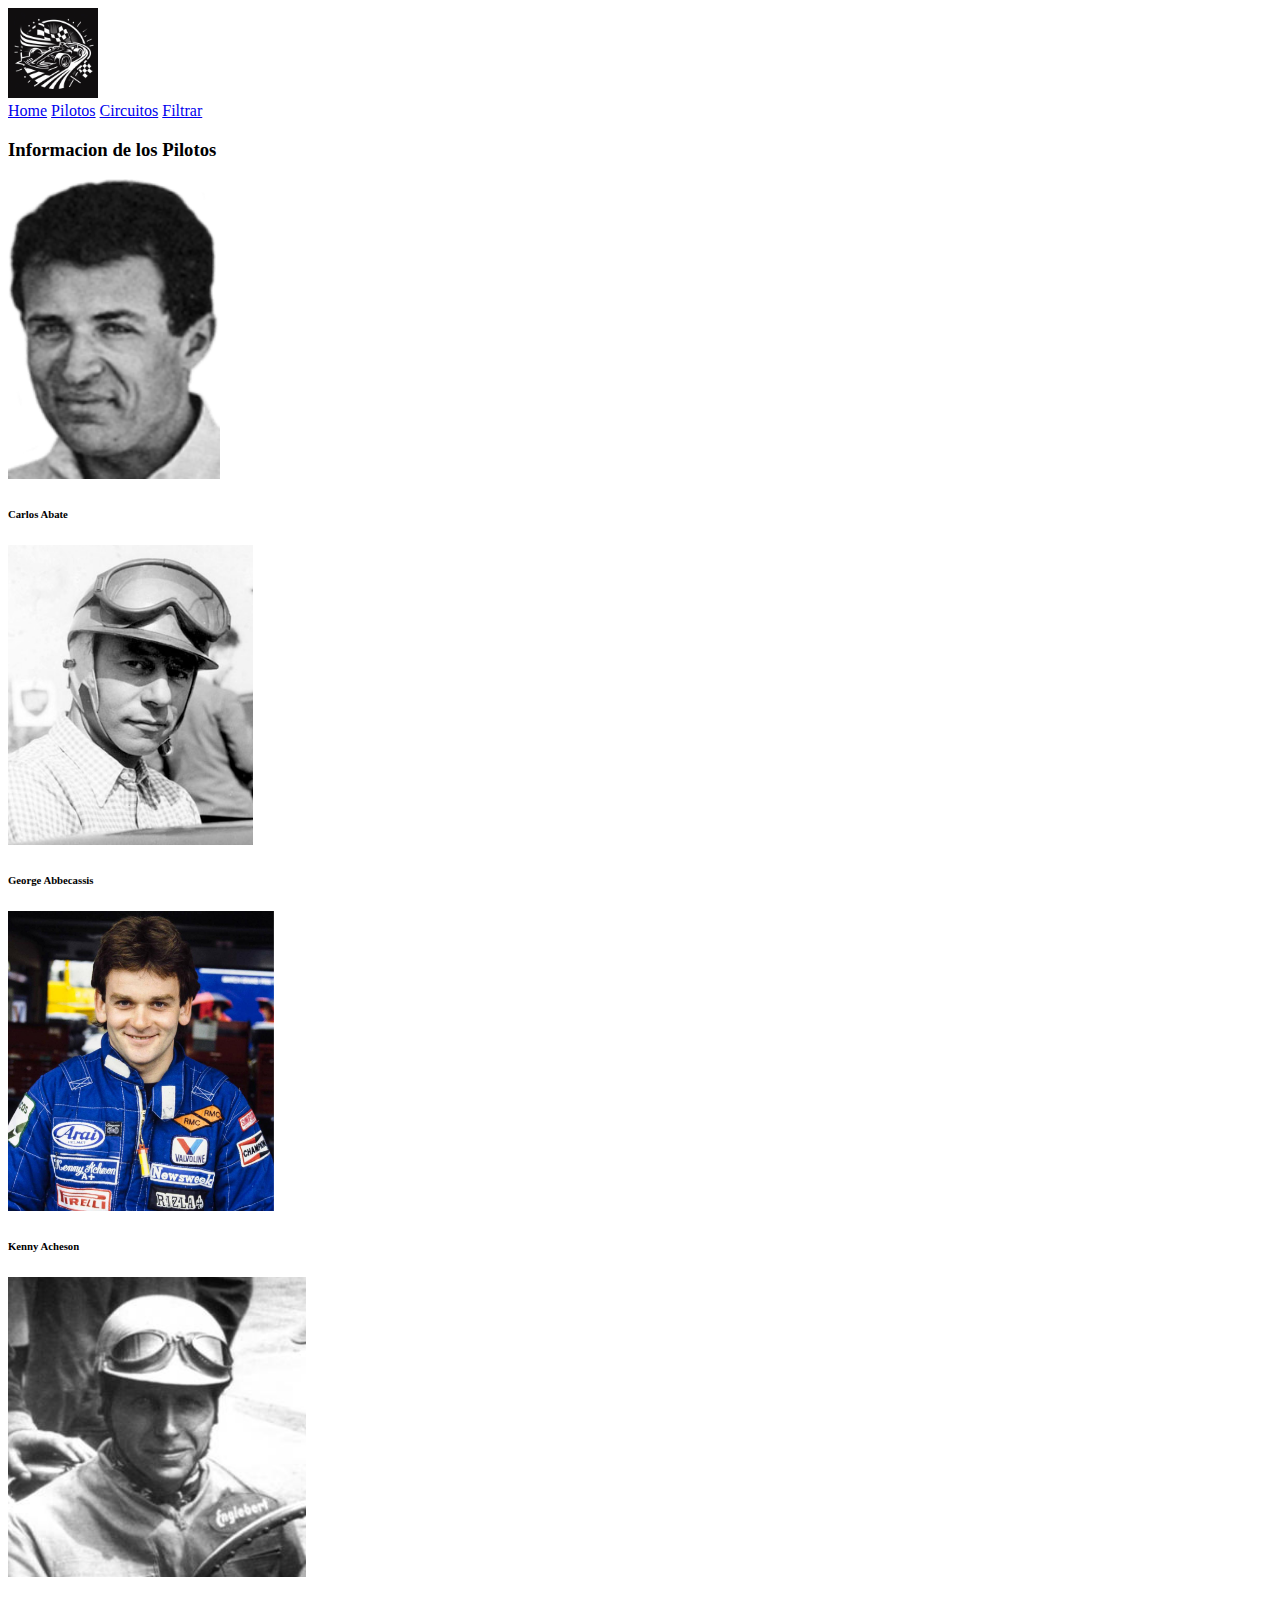
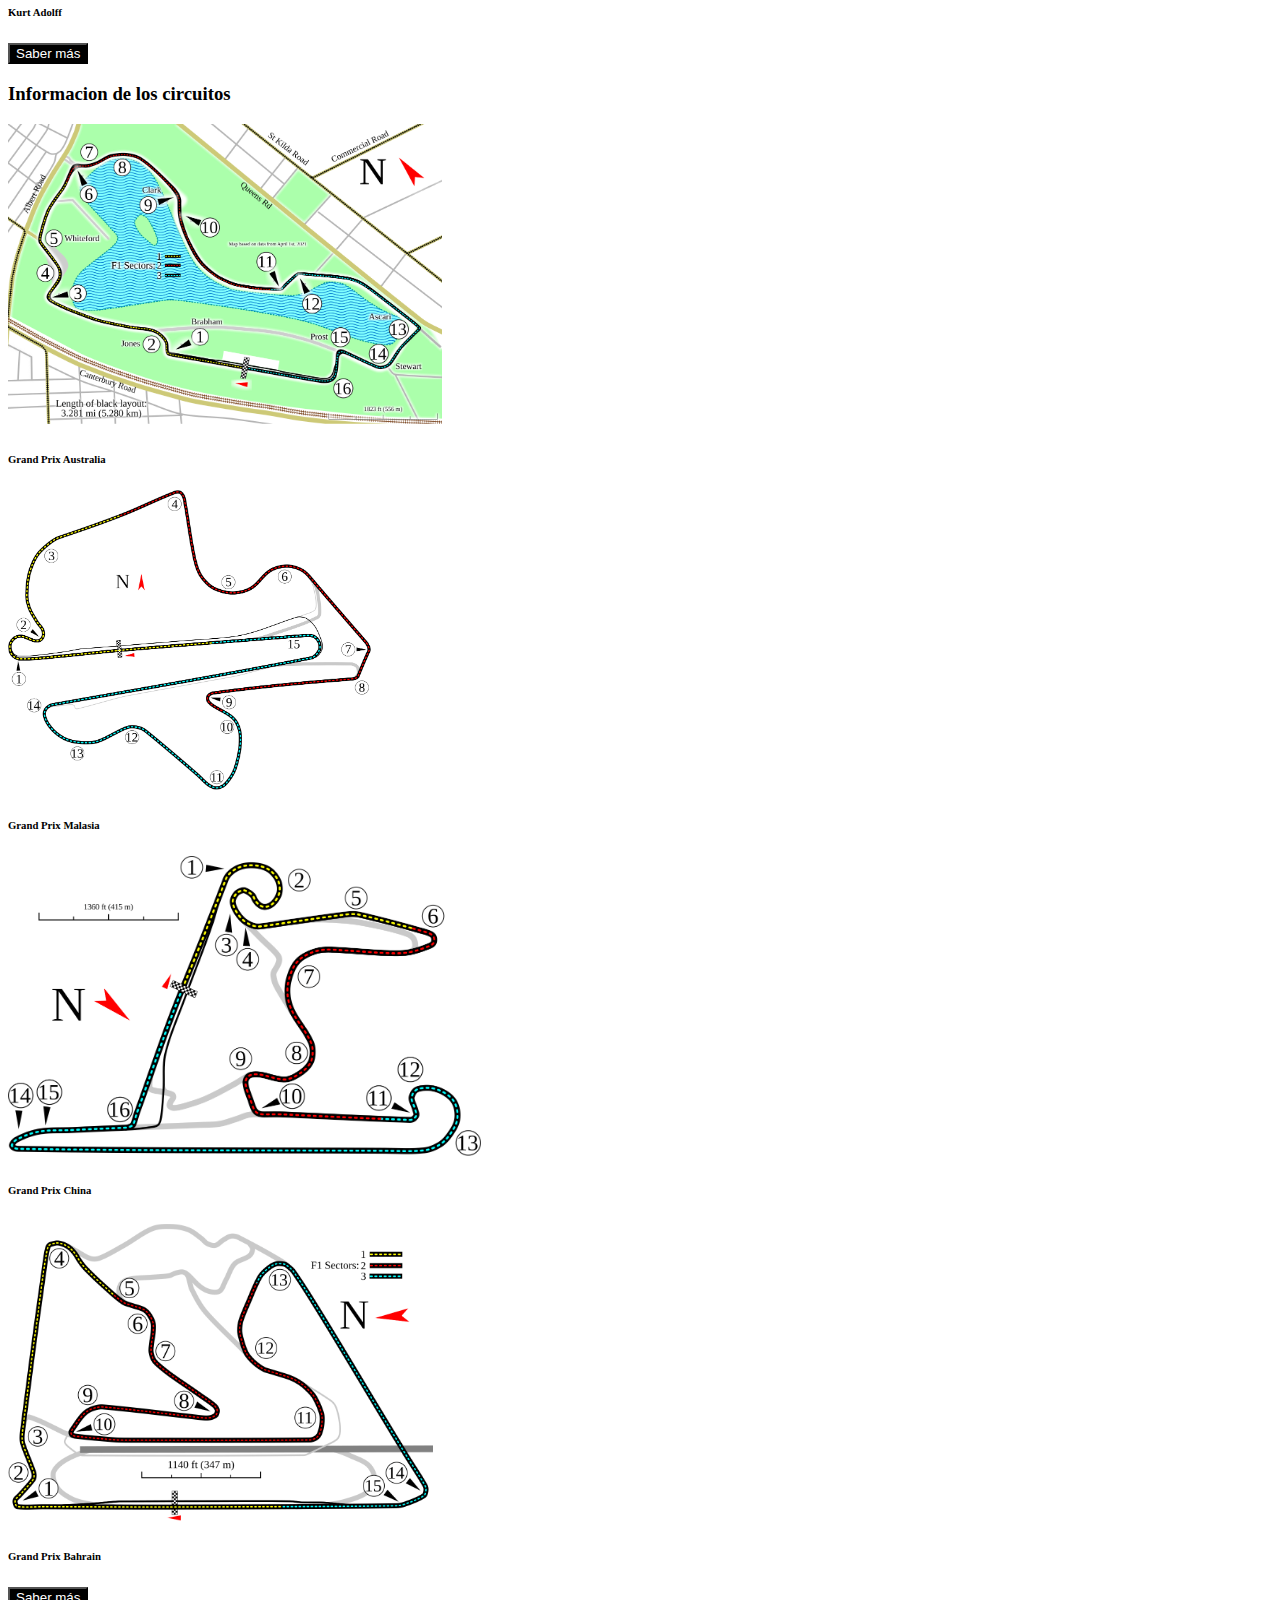
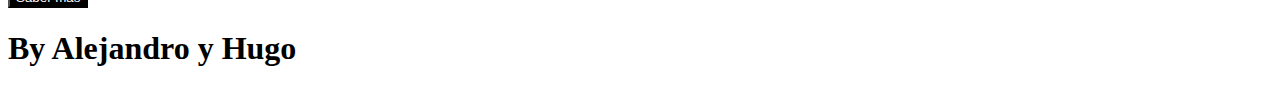
<file: index.html>
<!doctype html>
<html lang="en">

<head>
    <title>Practica API</title>
    <!-- Required meta tags -->
    <meta charset="utf-8" />
    <meta name="viewport" content="width=device-width, initial-scale=1, shrink-to-fit=no" />

    <!-- Bootstrap CSS v5.2.1 -->
    <link href="https://cdn.jsdelivr.net/npm/bootstrap@5.3.2/dist/css/bootstrap.min.css" rel="stylesheet"
        integrity="sha384-T3c6CoIi6uLrA9TneNEoa7RxnatzjcDSCmG1MXxSR1GAsXEV/Dwwykc2MPK8M2HN" crossorigin="anonymous" />

    <link rel="stylesheet" href="css/style.css">

</head>

<body class="bg-secondary">

    <header class="bg-black w-100">
        <nav class="navbar navbar-expand container-fluid">
            <div class="container-fluid">
                <a class="navbar-brand ms-2" href="index.html">
                    <img src="img/logo for a Formula 1 information website.png" alt="Logo" width="90px">
                </a>
                <div class="navbar-collapse justify-content-center align-items-center">
                    <div class="navbar-nav flex-row">
                        <a class="nav-link text-light pe-4" aria-current="page" href="index.html">Home</a>
                        <a class="nav-link text-light pe-4" aria-current="page" href="pilotos.html">Pilotos</a>
                        <a class="nav-link text-light pe-4" aria-current="page" href="Info_circuito.html">Circuitos</a>
                        <a class="nav-link text-light pe-0" aria-current="page" href="filtrar.html">Filtrar</a>
                    </div>
                </div>
            </div>
        </nav>
    </header>

    <main class="bg-secondary">
        <section class="container">
            <h3 class="text-light pt-4">Informacion de los Pilotos</h3>
            <div class="row align-items-center">
                <div class="col-sm-3 ">
                    <div class="card mt-3 border-0" style="width:18rem;">
                        <img height="300px"
                            src="img/abate.png"
                            class="card-img-top" alt="...">
                        <div class="card-body bg-black">
                            <h6 class="card-subtitle mb-2 text-light">Carlos Abate</h6>
                        </div>
                    </div>
                </div>
                <div class="col-sm-3 ">
                    <div class="card mt-3 border-0" style="width:18rem;">
                        <img height="300px"
                            src="img/george.jpg"
                            class="card-img-top" alt="...">
                        <div class="card-body bg-black">
                            <h6 class="card-subtitle mb-2 text-light">George Abbecassis</h6>
                        </div>
                    </div>
                </div>
                <div class="col-sm-3 ">
                    <div class="card mt-3 border-0" style="width:18rem;">
                        <img height="300px"
                            src="img/kenny.jpg"
                            class="card-img-top" alt="...">
                        <div class="card-body bg-black">
                            <h6 class="card-subtitle mb-2 text-light">Kenny Acheson</h6>
                        </div>
                    </div>
                </div>
                <div class="col-sm-3 ">
                    <div class="card mt-3 border-0" style="width:18rem;">
                        <img height="300px"
                            src="img/Kurt_Adolff.png"
                            class="card-img-top" alt="...">
                        <div class="card-body bg-black">
                            <h6 class="card-subtitle mb-2 text-light">Kurt Adolff</h6>
                        </div>
                    </div>
                </div>
                <a href="pilotos.html"><button class="btn-hover border-0 mt-4 rounded-2 ps-4 pe-4 pt-2 pb-2">Saber más</button></a>
            </div>
            <h3 class="text-light mt-4">Informacion de los circuitos</h3>
            <div class="row align-items-center">
                <div class="col-sm-3 ">
                    <div class="card mt-3 border-0" style="width:18rem;">
                        <img height="300px"
                            src="img/Albert_Park_Circuit_2021.svg.png"
                            class="card-img-top" alt="...">
                        <div class="card-body bg-black">
                            <h6 class="card-subtitle mb-2 text-light">Grand Prix Australia</h6>
                        </div>
                    </div>    
                </div>
                <div class="col-sm-3 ">
                    <div class="card mt-3 border-0" style="width:18rem;">
                        <img height="300px"
                            src="img/Sepang.svg.png"
                            class="card-img-top" alt="...">
                        <div class="card-body bg-black">
                            <h6 class="card-subtitle mb-2 text-light">Grand Prix Malasia</h6>
                        </div>
                    </div>    
                </div>
                <div class="col-sm-3 ">
                    <div class="card mt-3 border-0" style="width:18rem;">
                        <img height="300px"
                            src="img/Shanghai_International_Racing_Circuit_track_map.svg.png"
                            class="card-img-top" alt="...">
                        <div class="card-body bg-black">
                            <h6 class="card-subtitle mb-2 text-light">Grand Prix China</h6>
                        </div>
                    </div>    
                </div>
                <div class="col-sm-3 ">
                    <div class="card mt-3 border-0" style="width:18rem;">
                        <img height="300px"
                            src="img/Bahrain_International_Circuit--Grand_Prix_Layout.svg.png"
                            class="card-img-top" alt="...">
                        <div class="card-body bg-black">
                            <h6 class="card-subtitle mb-2 text-light">Grand Prix Bahrain</h6>
                        </div>
                    </div>
                </div>
            </div>
            <a href="Info_circuito.html"><button class="btn-hover border-0 mt-4 mb-3 rounded-2 ps-4 pe-4 pt-2 pb-2">Saber más</button></a>
        </section>
    </main>

    <footer class="bg-black">
        <div class="d-flex justify-content-center align-items-center">
           <h1 class="text-white">By Alejandro y Hugo</h1>
        </div>
   </footer>

    <!-- Bootstrap JavaScript Libraries -->
    <script src="https://cdn.jsdelivr.net/npm/@popperjs/core@2.11.8/dist/umd/popper.min.js"
        integrity="sha384-I7E8VVD/ismYTF4hNIPjVp/Zjvgyol6VFvRkX/vR+Vc4jQkC+hVqc2pM8ODewa9r"
        crossorigin="anonymous"></script>

    <script src="https://cdn.jsdelivr.net/npm/bootstrap@5.3.2/dist/js/bootstrap.min.js"
        integrity="sha384-BBtl+eGJRgqQAUMxJ7pMwbEyER4l1g+O15P+16Ep7Q9Q+zqX6gSbd85u4mG4QzX+"
        crossorigin="anonymous"></script>
</body>

</html>
</file>
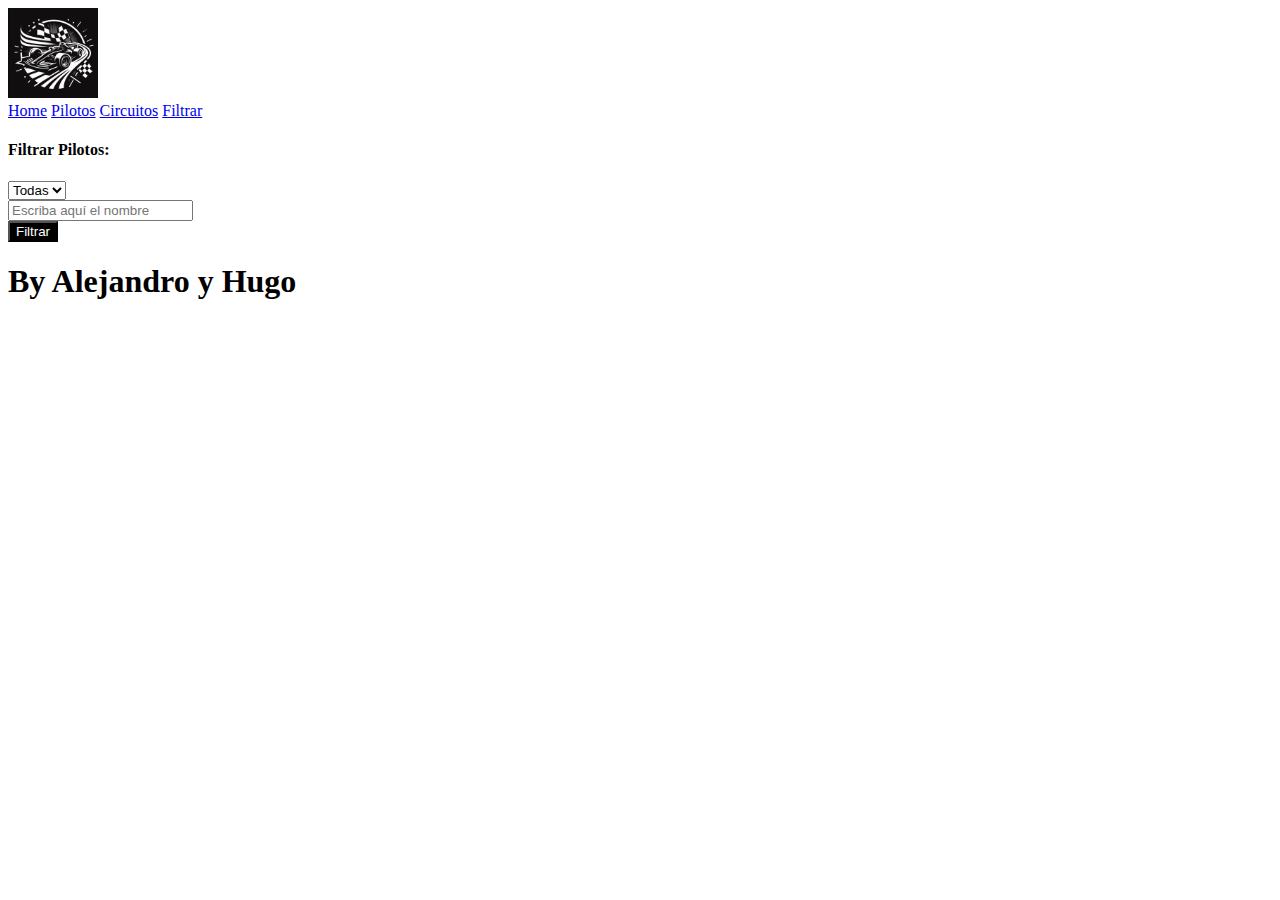
<file: filtrar.html>
<!doctype html>
<html lang="en">
    <head>
        <title>Filtrar pilotos</title>
        <!-- Required meta tags -->
        <meta charset="utf-8" />
        <meta
            name="viewport"
            content="width=device-width, initial-scale=1, shrink-to-fit=no"
        />

        <!-- Bootstrap CSS v5.2.1 -->
        <link
            href="https://cdn.jsdelivr.net/npm/bootstrap@5.3.2/dist/css/bootstrap.min.css"
            rel="stylesheet"
            integrity="sha384-T3c6CoIi6uLrA9TneNEoa7RxnatzjcDSCmG1MXxSR1GAsXEV/Dwwykc2MPK8M2HN"
            crossorigin="anonymous"
        />

        <link rel="stylesheet" href="css/style.css">
    </head>

    <body class="bg-secondary">
        <header class="bg-black w-100">
            <nav class="navbar navbar-expand container-fluid">
                <div class="container-fluid">
                    <a class="navbar-brand ms-2" href="index.html">
                        <img src="img/logo for a Formula 1 information website.png" alt="Logo" width="90px">
                    </a>
                    <div class="navbar-collapse justify-content-center align-items-center">
                        <div class="navbar-nav flex-row">
                            <a class="nav-link text-light pe-4" aria-current="page" href="index.html">Home</a>
                            <a class="nav-link text-light pe-4" aria-current="page" href="pilotos.html">Pilotos</a>
                            <a class="nav-link text-light pe-4" aria-current="page" href="Info_circuito.html">Circuitos</a>
                            <a class="nav-link text-light pe-0" aria-current="page" href="filtrar.html">Filtrar</a>
                        </div>
                    </div>
                </div>
            </nav>
        </header>

        <main>
            <section class="container">
                <div class="mt-2 mb-4">
                    <h4 class="text-light">Filtrar Pilotos:</h4>
                    <div class="row">
                        <div class="col-md-4">
                            <select id="OpcionesNacionalidad" class="form-select">
                                <option value="Todas">Todas</option>
                            </select>
                        </div>
                        <div class="col-md-6">
                            <input id="filtroNombre" type="text" class="form-control" placeholder="Escriba aquí el nombre">
                        </div>
                        <div class="col-md-2">
                            <button id="btn-filtrar" class="btn btn-hover w-100">Filtrar</button>
                        </div>
                    </div>
                </div>
            </section>  
            <section class="container">
                <div id="pilotosContainer" class="row align-items-center pb-4">
                    <div id="CardPiloto" class="col-sm-6 col-md-4 col-lg-3 col-xl-3" style="display: none;">  <!--Plantilla-->                 
                        <div class="card mt-3 border-0 h-100"> 
                            <h1 class="justify-content-center align-items-center d-flex" id="idPiloto"></h1>
                            <div class="card-body bg-black d-flex flex-column justify-content-between"> 
                                <h6 class="card-subtitle mb-3 text-light" id="nombre"></h6>
                                <h6 class="card-subtitle mb-3 text-light" id="fechaNacimiento"></h6>
                                <h6 class="card-subtitle mb-3 text-light" id="nacionalidadCard"></h6>
                                <a href="" class="card-subtitle mb-3 text-light" id="enlaceWiki">Wikipedia</a>
                            </div>
                        </div>
                    </div>                    
                </div>
            </section>
            
        </main>
        
        <footer class="bg-black">
            <div class="d-flex justify-content-center align-items-center">
               <h1 class="text-white">By Alejandro y Hugo</h1>
            </div>
       </footer>
       <script src="javascript/pilotosFiltrados.js"></script>
        <script
            src="https://cdn.jsdelivr.net/npm/@popperjs/core@2.11.8/dist/umd/popper.min.js"
            integrity="sha384-I7E8VVD/ismYTF4hNIPjVp/Zjvgyol6VFvRkX/vR+Vc4jQkC+hVqc2pM8ODewa9r"
            crossorigin="anonymous"
        ></script>

        <script
            src="https://cdn.jsdelivr.net/npm/bootstrap@5.3.2/dist/js/bootstrap.min.js"
            integrity="sha384-BBtl+eGJRgqQAUMxJ7pMwbEyER4l1g+O15P+16Ep7Q9Q+zqX6gSbd85u4mG4QzX+"
            crossorigin="anonymous"
        ></script>

    </body>
</html>
</file>
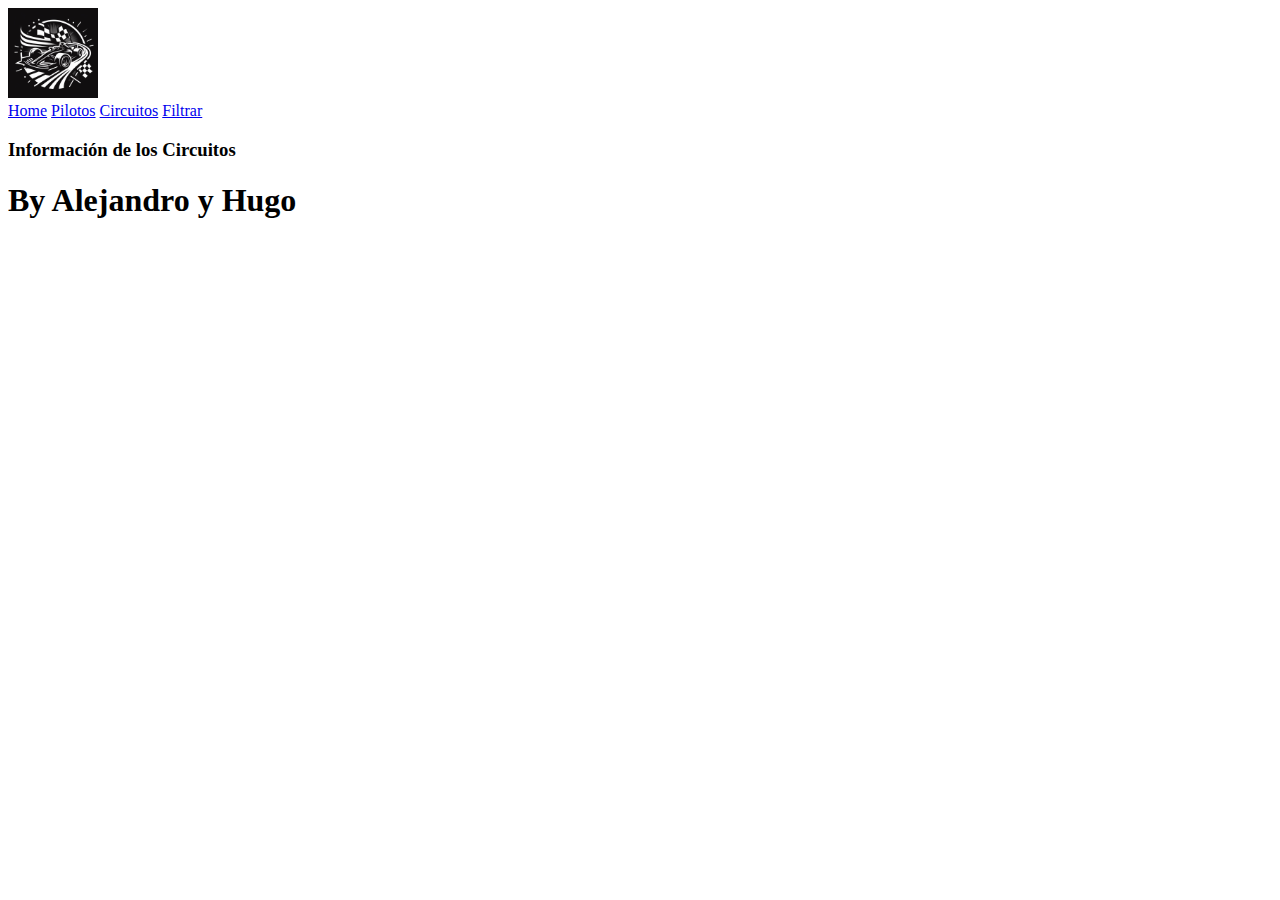
<file: Info_circuito.html>
<!doctype html>
<html lang="en">

<head>
    <title>Circuitos</title>
    <!-- Required meta tags -->
    <meta charset="utf-8" />
    <meta name="viewport" content="width=device-width, initial-scale=1, shrink-to-fit=no" />

    <!-- Bootstrap CSS v5.2.1 -->
    <link href="https://cdn.jsdelivr.net/npm/bootstrap@5.3.2/dist/css/bootstrap.min.css" rel="stylesheet"
        integrity="sha384-T3c6CoIi6uLrA9TneNEoa7RxnatzjcDSCmG1MXxSR1GAsXEV/Dwwykc2MPK8M2HN" crossorigin="anonymous" />
    <link rel="stylesheet" href="css/style.css">
</head>

<body class="bg-secondary">

    <header class="bg-black w-100">
        <nav class="navbar navbar-expand container-fluid">
            <div class="container-fluid">
                <a class="navbar-brand ms-2" href="index.html">
                    <img src="img/logo for a Formula 1 information website.png" alt="Logo" width="90px">
                </a>
                <div class="navbar-collapse justify-content-center align-items-center">
                    <div class="navbar-nav flex-row">
                        <a class="nav-link text-light pe-4" aria-current="page" href="index.html">Home</a>
                        <a class="nav-link text-light pe-4" aria-current="page" href="pilotos.html">Pilotos</a>
                        <a class="nav-link text-light pe-4" aria-current="page" href="Info_circuito.html">Circuitos</a>
                        <a class="nav-link text-light pe-0" aria-current="page" href="filtrar.html">Filtrar</a>
                    </div>
                </div>
            </div>
        </nav>
    </header>
    
    <main>
        <section class="container">
            <h3 class="text-light pt-4">Información de los Circuitos</h3>
            <div id="CircuitosContainer" class="row align-items-center pb-4">
                <div id="CardCircuito" class="col-sm-6 col-md-6 col-lg-4 col-xl-4" style="display: none;"> <!--Plantilla-->  
                    <div class="card mt-3 mb-3 border-0" style="width:100%;">
                        <h1 class="justify-content-center align-items-center d-flex" id="country"></h1>
                        <div class="card-body bg-black">
                            <h6 class="card-subtitle mb-3 text-light" id="locality"></h6>
                            <h6 class="card-subtitle mb-3 text-light" id="raceName"></h6>
                            <h6 class="card-subtitle mb-3 text-light" id="circuitName"></h6>
                        </div>
                    </div>
                </div>
            </div>
        </section>
    </main>
    
    <footer class="bg-black">
        <div class="d-flex justify-content-center align-items-center">
            <h1 class="text-white">By Alejandro y Hugo</h1>
        </div>
    </footer>

    <!-- Bootstrap JavaScript Libraries -->
    <script src="https://cdn.jsdelivr.net/npm/@popperjs/core@2.11.8/dist/umd/popper.min.js"
        integrity="sha384-I7E8VVD/ismYTF4hNIPjVp/Zjvgyol6VFvRkX/vR+Vc4jQkC+hVqc2pM8ODewa9r"
        crossorigin="anonymous"></script>

    <script src="https://cdn.jsdelivr.net/npm/bootstrap@5.3.2/dist/js/bootstrap.min.js"
        integrity="sha384-BBtl+eGJRgqQAUMxJ7pMwbEyER4l1g+O15P+16Ep7Q9Q+zqX6gSbd85u4mG4QzX+"
        crossorigin="anonymous"></script>
    <script src="javascript/circuitos.js"></script>
</body>

</html>
</file>
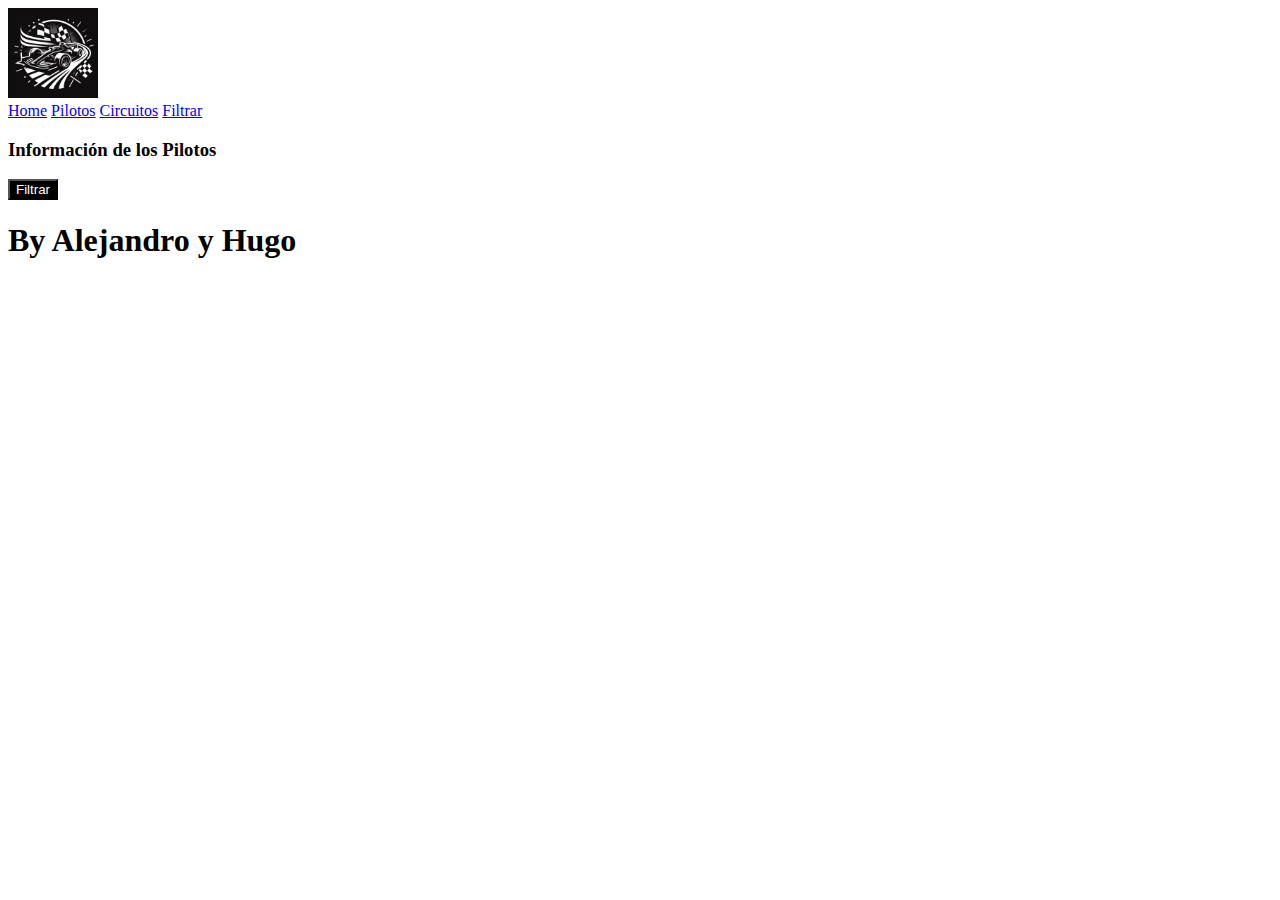
<file: pilotos.html>
<!doctype html>
<html lang="en">

<head>
    <title>Pilotos</title>
    <!-- Required meta tags -->
    <meta charset="utf-8" />
    <meta name="viewport" content="width=device-width, initial-scale=1, shrink-to-fit=no" />

    <!-- Bootstrap CSS v5.2.1 -->
    <link href="https://cdn.jsdelivr.net/npm/bootstrap@5.3.2/dist/css/bootstrap.min.css" rel="stylesheet"
        integrity="sha384-T3c6CoIi6uLrA9TneNEoa7RxnatzjcDSCmG1MXxSR1GAsXEV/Dwwykc2MPK8M2HN" crossorigin="anonymous" />
    <link rel="stylesheet" href="css/style.css">
</head>

<body class="bg-secondary">

    <header class="bg-black w-100">
        <nav class="navbar navbar-expand container-fluid">
            <div class="container-fluid">
                <a class="navbar-brand ms-2" href="index.html">
                    <img src="img/logo for a Formula 1 information website.png" alt="Logo" width="90px">
                </a>
                <div class="navbar-collapse justify-content-center align-items-center">
                    <div class="navbar-nav flex-row">
                        <a class="nav-link text-light pe-4" aria-current="page" href="index.html">Home</a>
                        <a class="nav-link text-light pe-4" aria-current="page" href="pilotos.html">Pilotos</a>
                        <a class="nav-link text-light pe-4" aria-current="page" href="Info_circuito.html">Circuitos</a>
                        <a class="nav-link text-light pe-0" aria-current="page" href="filtrar.html">Filtrar</a>
                    </div>
                </div>
            </div>
        </nav>
    </header>

    <main>
        <section class="container">
            <div class="d-flex justify-content-between align-items-center">
                <h3 class="text-light pt-4">Información de los Pilotos</h3>
                <a href="filtrar.html"><button class="btn btn-hover mt-4">Filtrar</button></a>
            </div>  
            <div id="pilotosContainer" class="row align-items-center pb-4">
                <div id="CardPilotos" class="col-sm-6 col-md-4 col-lg-3 col-xl-3" style="display: none;">     <!--Plantilla-->                 
                    <div class="card mt-3 border-0 h-100"> 
                        <h1 class="justify-content-center align-items-center d-flex" id="idPiloto"></h1>
                        <div class="card-body bg-black d-flex flex-column justify-content-between"> 
                            <h6 class="card-subtitle mb-3 text-light" id="nombre"></h6>
                            <h6 class="card-subtitle mb-3 text-light" id="fechaNacimiento"></h6>
                            <h6 class="card-subtitle mb-3 text-light" id="nacionalidadCard"></h6>
                        </div>
                    </div>
                </div>
            </div>
        </section>
    </main>
    

    <footer class="bg-black">
         <div class="d-flex justify-content-center align-items-center">
            <h1 class="text-white">By Alejandro y Hugo</h1>
         </div>
    </footer>

    <!-- Bootstrap JavaScript Libraries -->
    <script src="https://cdn.jsdelivr.net/npm/@popperjs/core@2.11.8/dist/umd/popper.min.js"
        integrity="sha384-I7E8VVD/ismYTF4hNIPjVp/Zjvgyol6VFvRkX/vR+Vc4jQkC+hVqc2pM8ODewa9r"
        crossorigin="anonymous"></script>

    <script src="https://cdn.jsdelivr.net/npm/bootstrap@5.3.2/dist/js/bootstrap.min.js"
        integrity="sha384-BBtl+eGJRgqQAUMxJ7pMwbEyER4l1g+O15P+16Ep7Q9Q+zqX6gSbd85u4mG4QzX+"
        crossorigin="anonymous"></script>
    <script src="javascript/pilotos.js"></script>
</body>



</html>
</file>
<file: css/style.css>
.btn-hover {
    text-decoration: none; 
    background-color: black;
    color: white;
}

.btn-hover:hover {
    background-color: #2e1700; /* Cambia el color de fondo a marrón al pasar el ratón por encima */
    color: white; /* Cambia el color del texto al pasar el ratón por encima */
}
</file>
